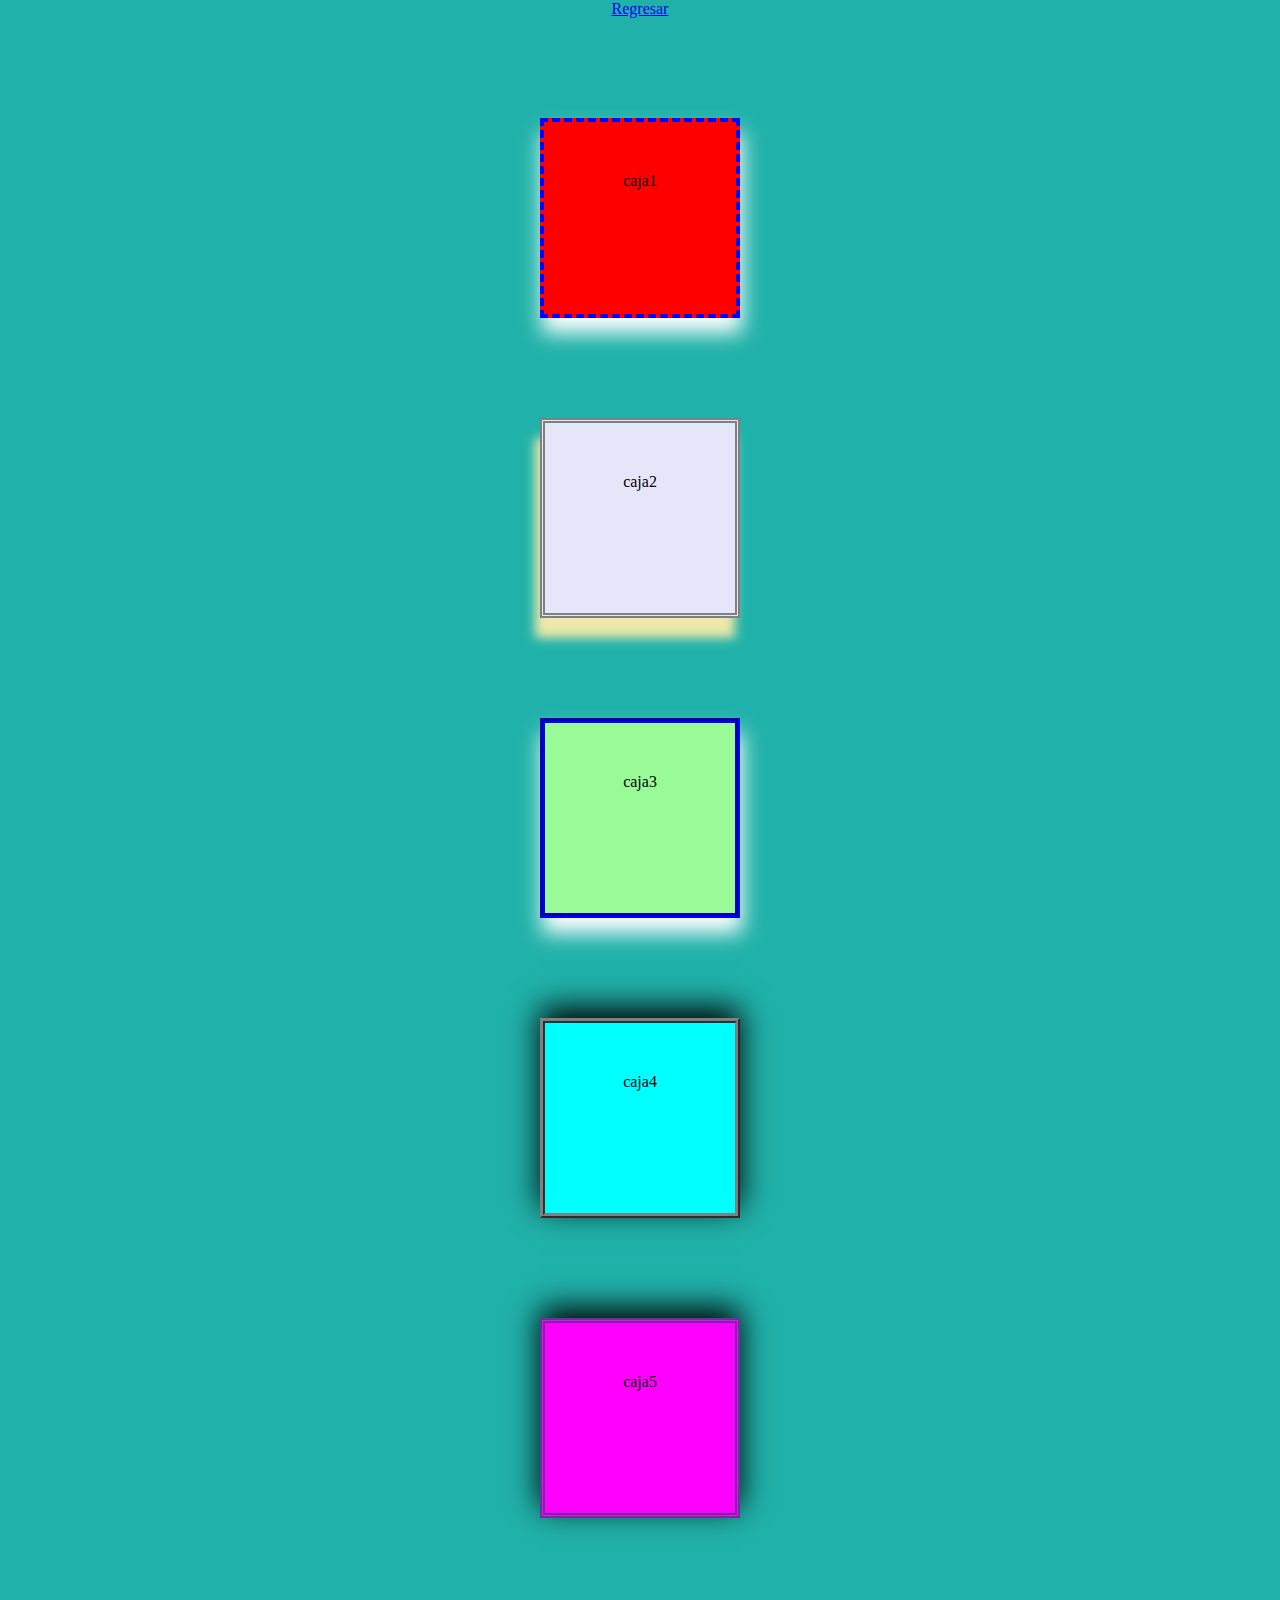
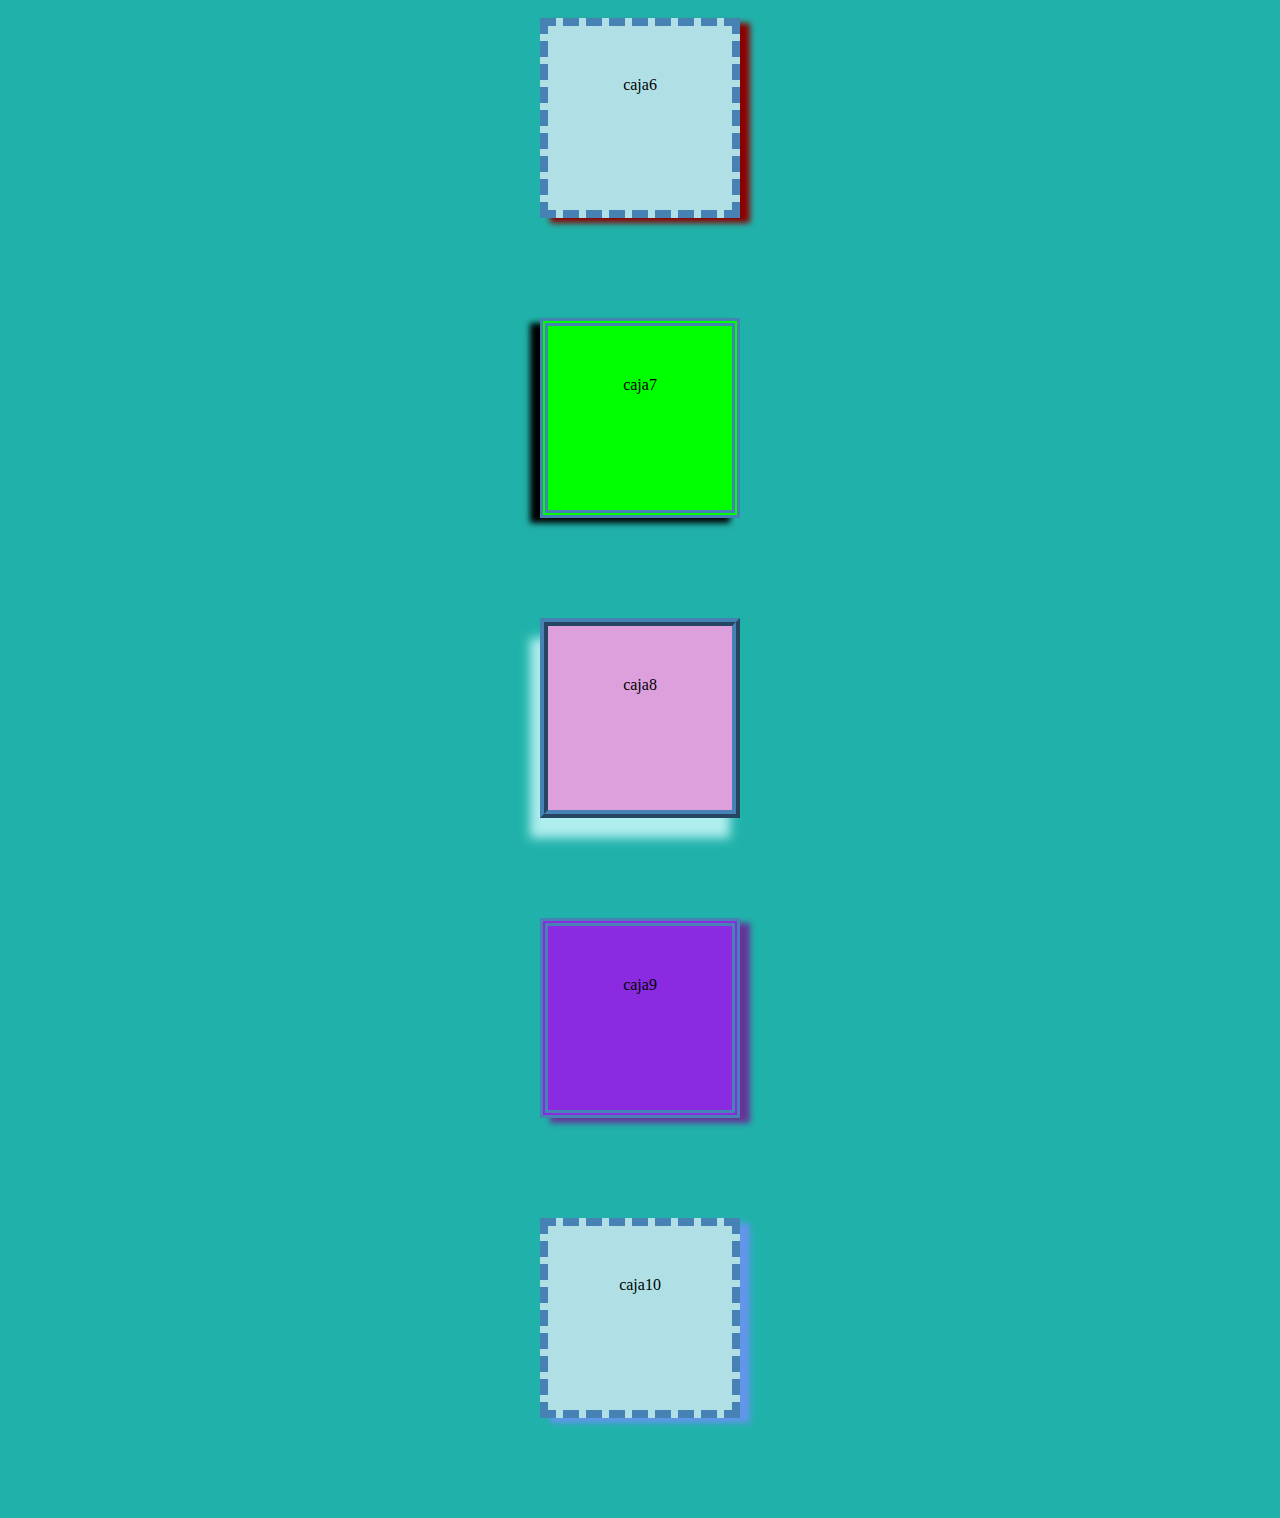
<file: boxm.html>
<!DOCTYPE html>
<html lang="en">
<head>
    <meta charset="UTF-8">
    <meta name="viewport" content="width=device-width, initial-scale=1.0">
    <title>Document</title>
</head>
<link rel="stylesheet" href="boxm.css">
<body style="background: lightseagreen" >
    <center>
        <a href="index.html">Regresar</a>
<div id="d1">caja1</div>
<div id="d2">caja2</div>
<div id="d3">caja3</div>
<div id="d4">caja4</div>
<div id="d5">caja5</div>
<div class="blue">caja6</div>
<div class="red">caja7</div>
<div class="hola">caja8</div>
<div id="d9">caja9</div>
<div id="d10">caja10</div>
</center>
</body>
</html>
</file>
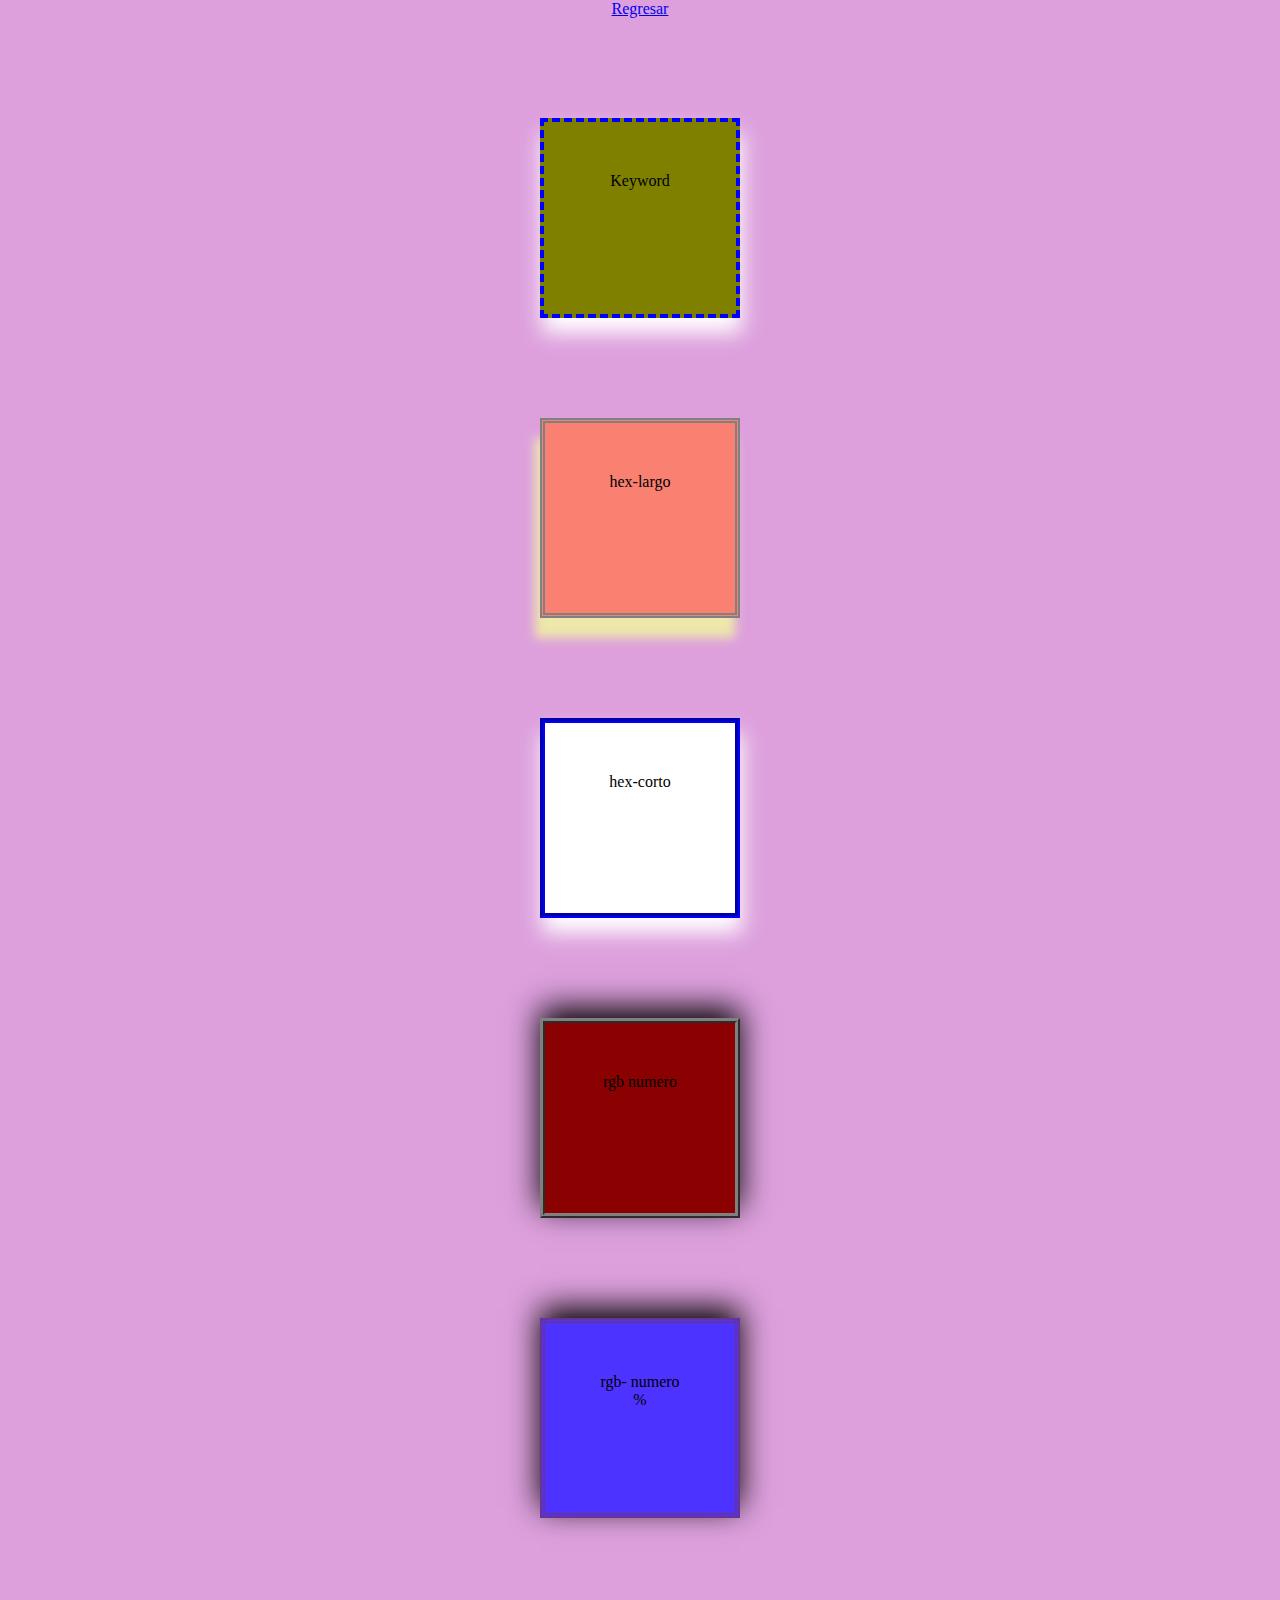
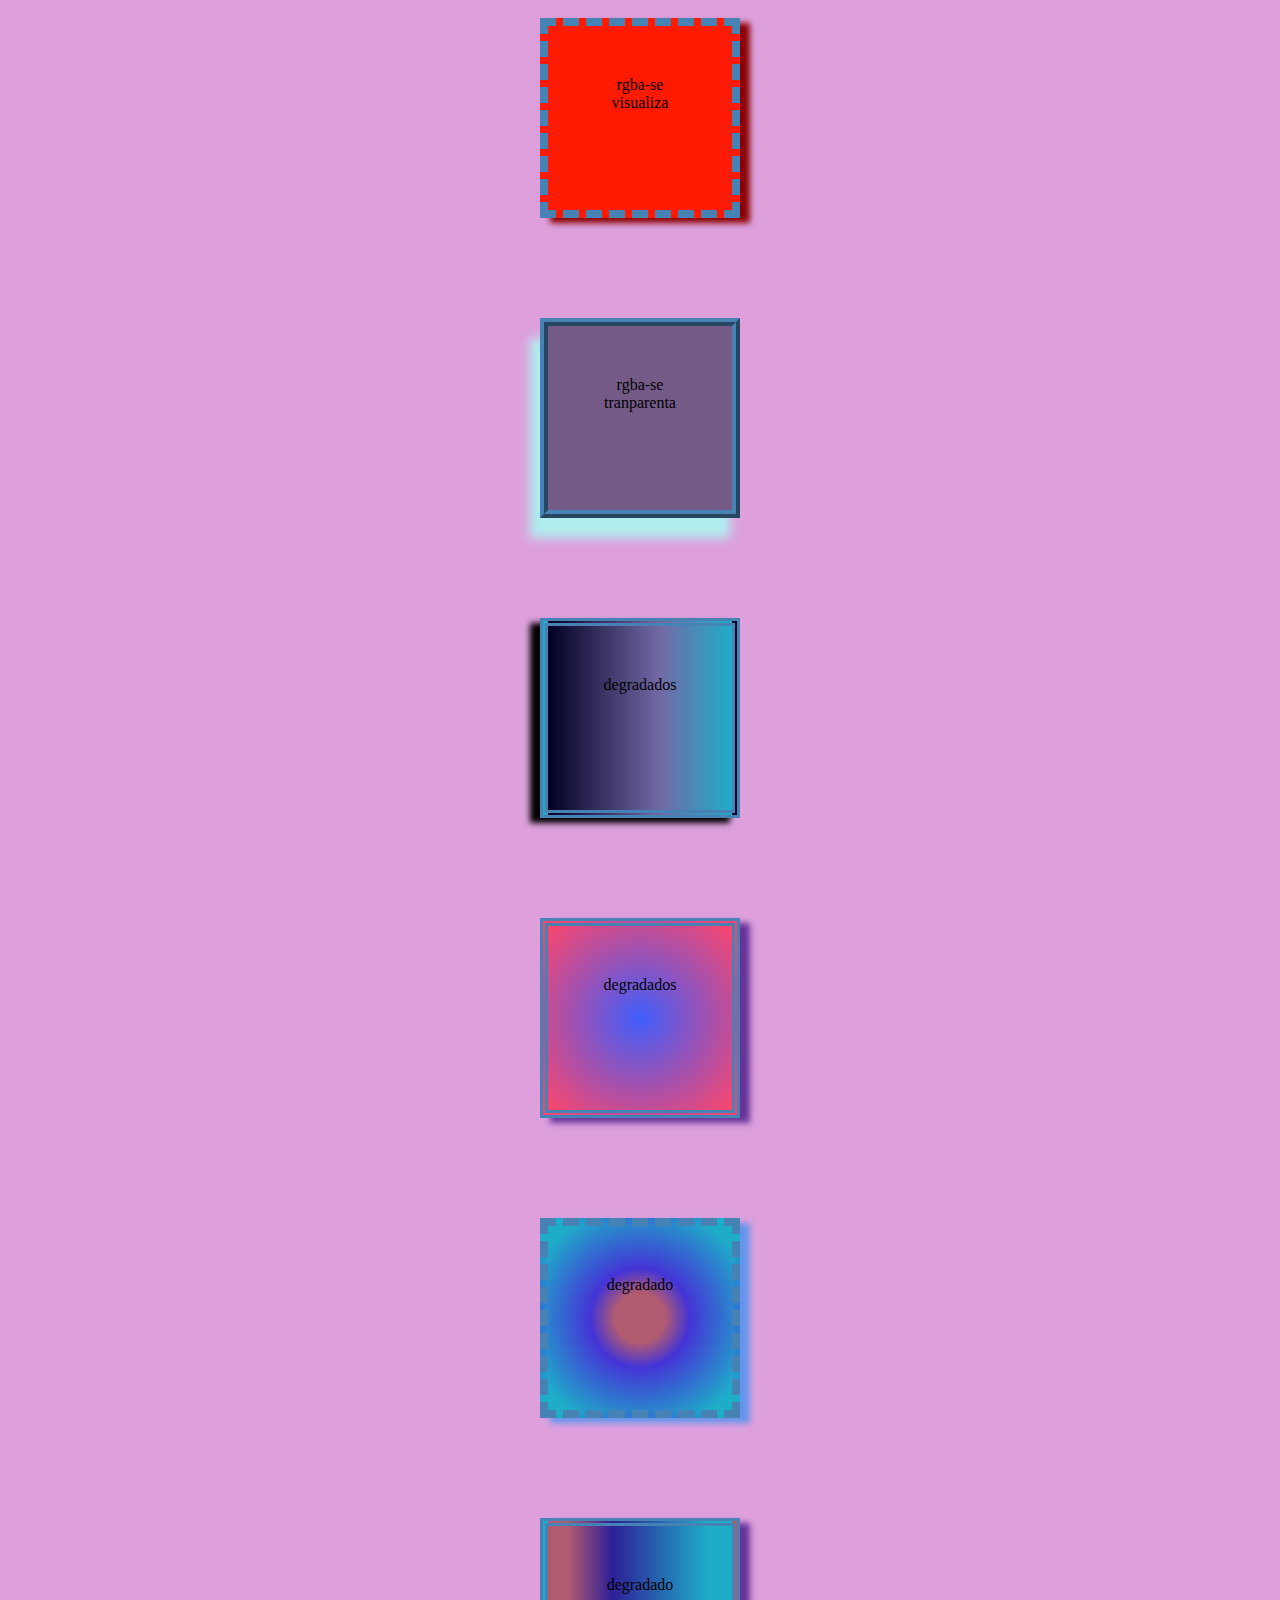
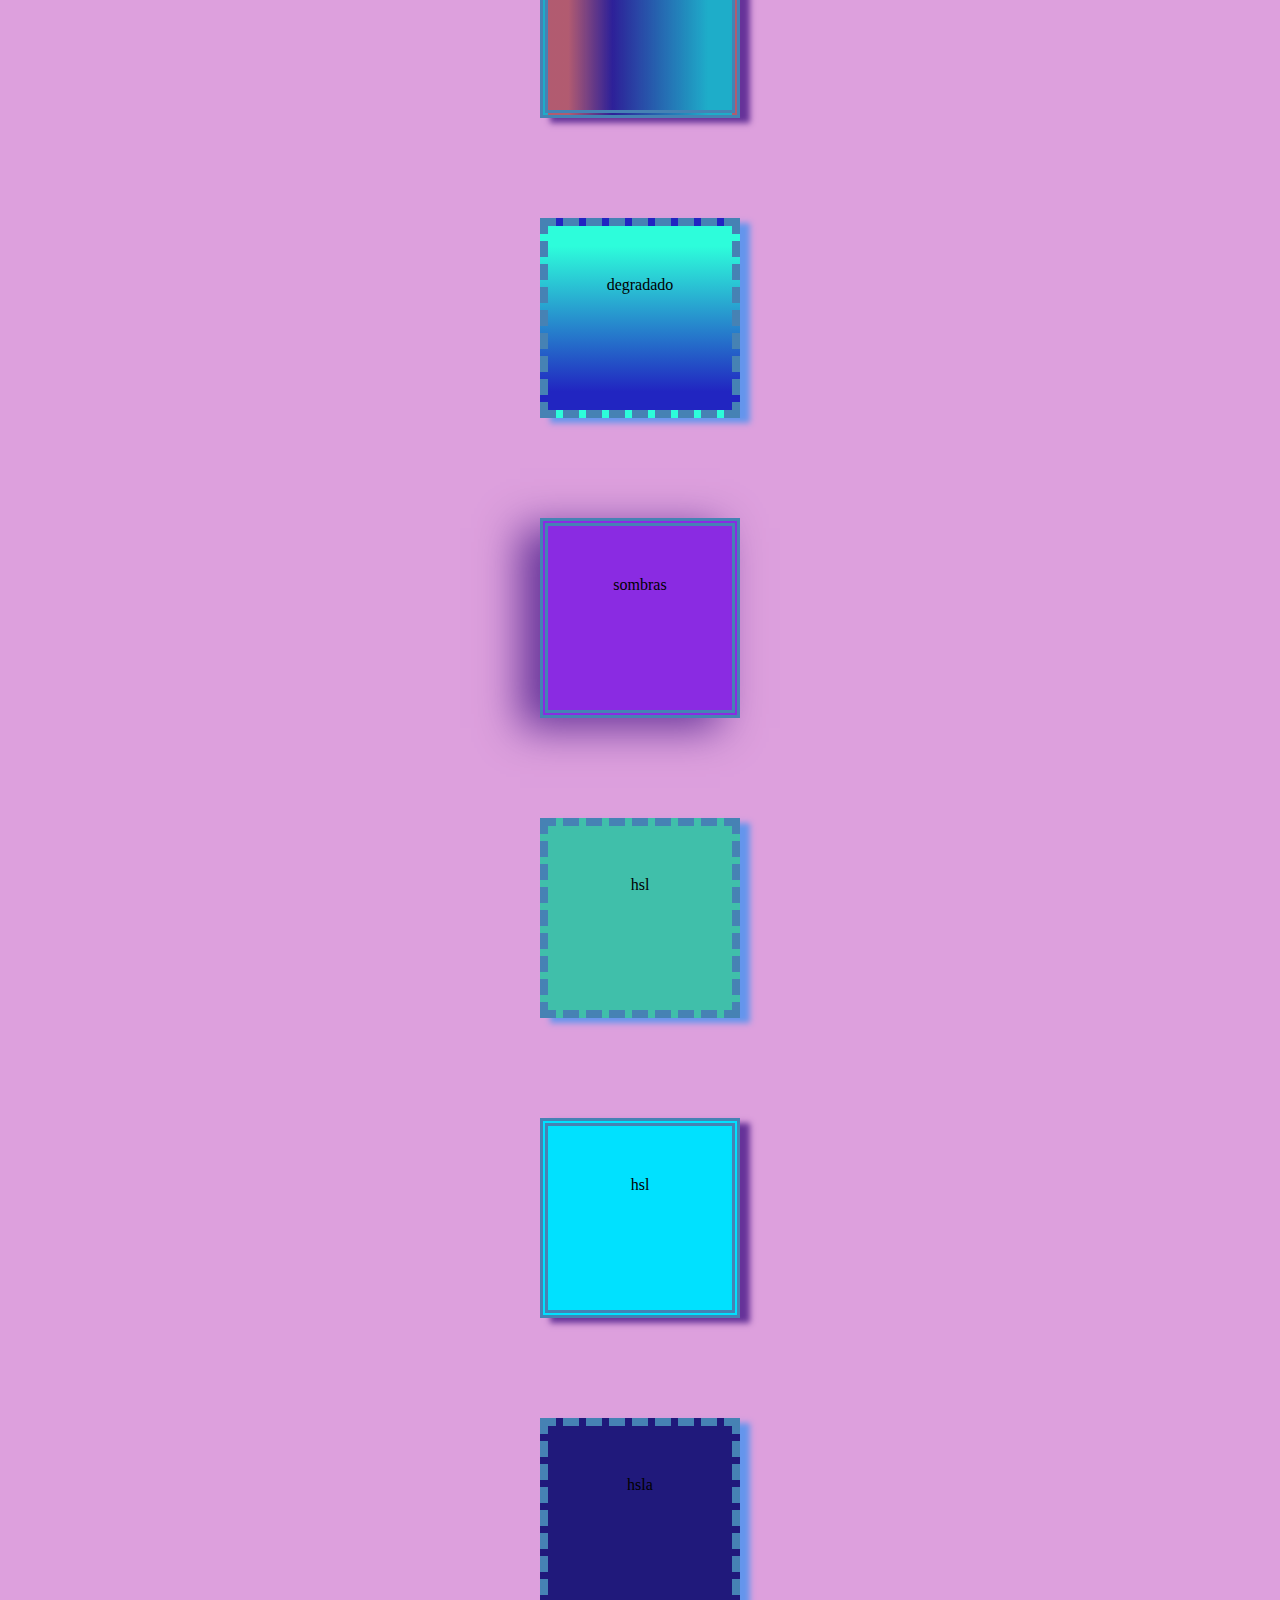
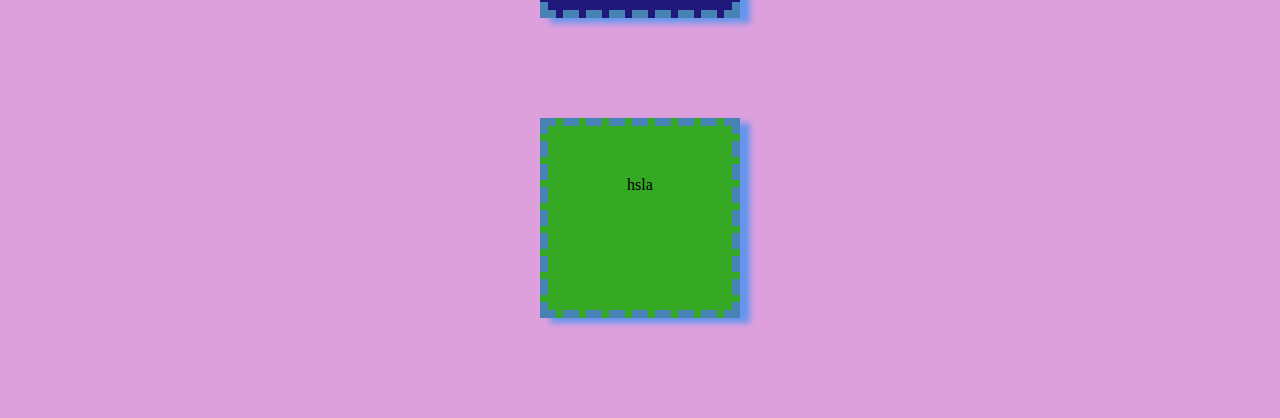
<file: color.html>
<!DOCTYPE html>
<html lang="en">
<head>
    <meta charset="UTF-8">
    <meta name="viewport" content="width=device-width, initial-scale=1.0">
    <title>Document</title>
</head>
<link rel="stylesheet" href="color.css">
<body style="background: plum">
<center>
    <a href="index.html">Regresar</a><br>
<div id="d1">Keyword</div>
<div id="d2">hex-largo</div>
<div id="d3">hex-corto</div>
<div id="d4">rgb numero</div>
<div id="d5">rgb- numero %</div>
<div class="blue">rgba-se visualiza</div>
<div class="hola">rgba-se tranparenta</div>
<div class="red">degradados</div>
<div id="d9">degradados</div>
<div id="d10">degradado</div>
<div id="d11">degradado</div>
<div id="d12">degradado</div>
<div id="d13">sombras</div>
<div id="d14">hsl</div>
<div id="d15">hsl</div>
<div id="d16">hsla</div>
<div id="d17">hsla</div>
</center>
</body>
</html>
</file>
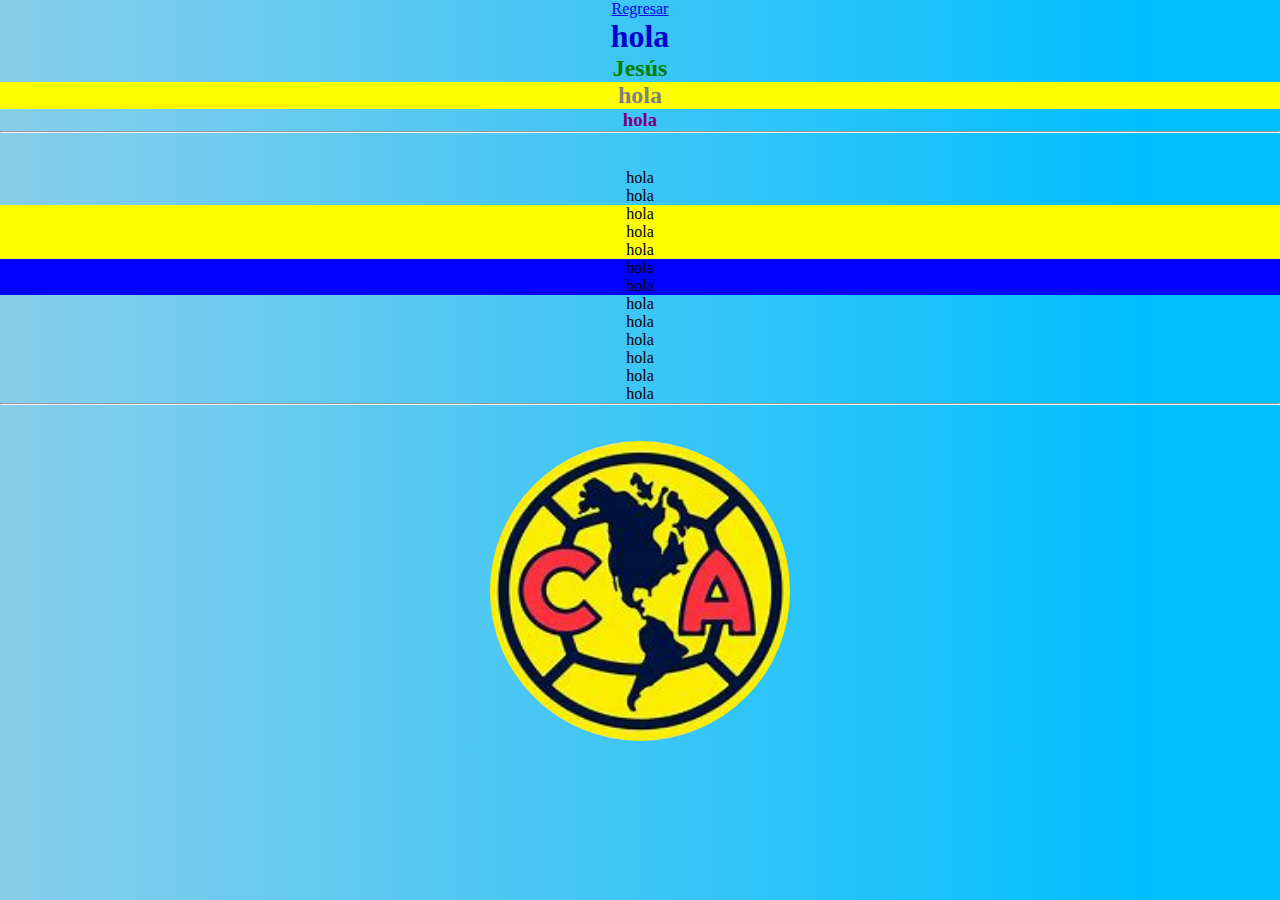
<file: intg.html>
<!DOCTYPE html>
<html lang="en">
<head>
    <meta charset="UTF-8">
    <meta name="viewport" content="width=device-width, initial-scale=1.0">
    <title>Document</title>
</head>
<body>
    <style>
       
        </style>
        <link rel="stylesheet" href="intg.css">
      </head>
      <center>
      <body style="background: linear-gradient(90deg,skyblue 1%,deepskyblue 90%);">
      <a href="index.html">Regresar</a>
       <h1 style="color: mediumblue">hola</h1>
      <h2 style="color: green"> Jesús</h2>
      <h2 style="color: gray; background: yellow;text-align: center">hola </h2>
      <h3 style="color: purple"> hola </h3>
      <hr style="color: black"><br><br>
       
         
      <div>hola</div>
      <div>hola</div>
      <div id="diferente">hola</div>
      <div id="diferente">hola</div>
      <div id="diferente">hola</div>
      <div class="blue">hola</div>
      
      <div class="blue">hola</div>
      <div>hola</div>
      <div>hola</div>
      <div>hola</div>
      <div>hola</div>
      <div>hola</div>
      <div>hola</div>
       <hr><br><br>
       <img src="ame.jpg" alt="ame">
    </center>
</body>
</html>
</file>
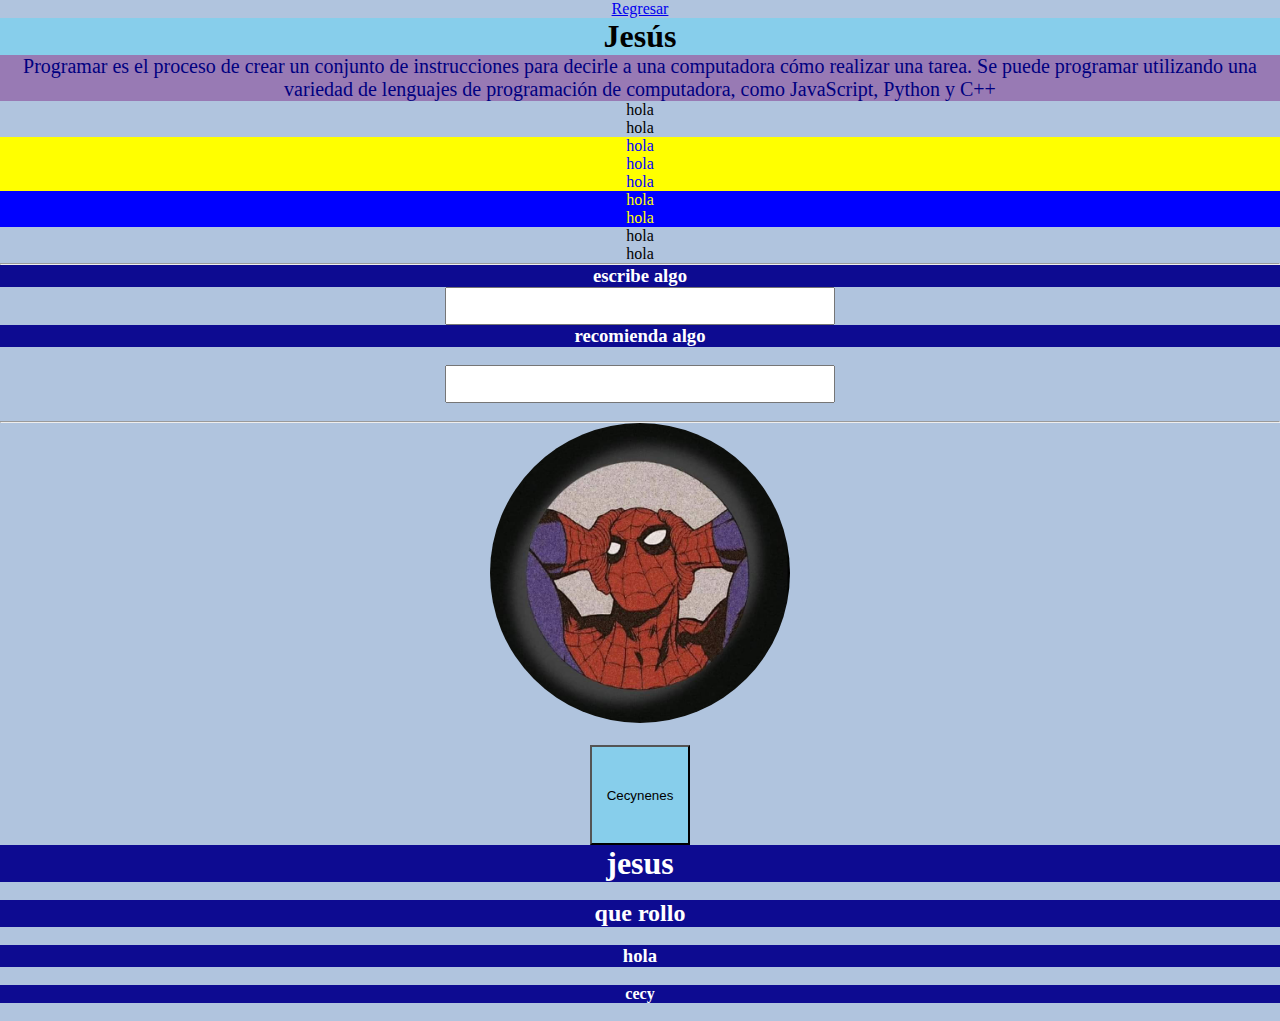
<file: selec.html>
<!DOCTYPE html>
<html lang="en">
<head>
    <meta charset="UTF-8">
    <meta name="viewport" content="width=device-width, initial-scale=1.0">
    <title>Document</title>
</head>
<body>
    <center>
        <link rel="stylesheet" href="selec.css">
      </head>
      <header>
        <a href="index.html">Regresar</a>
        <h1>Jesús</h1>
      </header>
      <body style="background: lightsteelblue" >
      <p>Programar es el proceso de crear un conjunto de instrucciones para decirle a una computadora cómo realizar una tarea. Se puede programar utilizando una variedad de lenguajes de programación de computadora, como JavaScript, Python y C++</p>
      <div>hola</div>
      <div>hola</div>
      <div id="diferente">hola</div>
      <div id="diferente">hola</div>
      <div id="diferente">hola</div>
      <div class="blue">hola</div>
      
      <div class="blue">hola</div>
      <div>hola</div>
      <div>hola</div>
      <hr>
      <h3>escribe algo</h3>
      <input type="text"><br>
      <h3>recomienda algo</h3><br>
      <input type="text"><br><br>
      <hr>
      
      <img src="spider1.jpeg" align="bottom" height="250px" width="250px"> <br><br>
      <button type="submit"
      class="classic"
      id="primary">Cecynenes</button><br>
     
      <h1>jesus</h1><br>
      <h2>que rollo</h2><br>
      <h3>hola</h3><br>
      <h4>cecy</h4><br>
    </center>
</body>
</html>
</file>
<file: boxm.css>
*{
    margin: 0px;
    padding: 0px;
    box-sizing:border-box;
  }
  div{
    width: 200px;
    height: 200px;
    background: red;
    border: 2px outset black;
    box-shadow: 0px -10px 30px black;
    margin: 100px;
    padding: 50px;
    
  }
  #d1{
   border: 4px dashed blue;
   box-shadow: 2px 15px 20px white;
  }
  #d2{
    border: 5px double gray;
    box-shadow: -5px 20px 10px palegoldenrod;
    background: lavender;
  }
  #d3{
   border: 5px groove blue;
   box-shadow: 2px 15px 20px white;
   background: palegreen;
  }
  #d4{
    border: 5px ridge gray;
    box-shadow: -5px 20px 10px ridge;
    background: cyan;
  }
  #d5{
    border: 5px double rebeccapurple;
    box-shadow: -5px 20px 10px dotted;
    background: magenta;
  }
  .blue{
    background: powderblue;
    border: 8px dashed steelblue;
    box-shadow: 10px 5px 6px darkred;
  }
  .red{
    background: lime;
    border: 8px double steelblue;
    box-shadow: -10px 5px 6px black;
  }
  .hola{
    background: plum;
    border: 8px ridge steelblue;
    box-shadow: -10px 20px 10px paleturquoise;
  } 
  #d9{
    background: blueviolet;
    border: 8px double steelblue;
    box-shadow: 10px 5px 6px rebeccapurple;
  }
  #d10{
   background: powderblue;
    border: 8px dashed steelblue;
    box-shadow: 10px 5px 6px cornflowerblue; 
  }
</file>
<file: color.css>
*{
    margin: 0px;
    padding: 0px;
    box-sizing:border-box;
  }
  div{
    width: 200px;
    height: 200px;
    background: red;
    border: 2px outset black;
    box-shadow: 0px -10px 30px black;
    margin: 100px;
    padding: 50px;
    
  }
  #d1{
   border: 4px dashed blue;
   box-shadow: 2px 15px 20px white;
   background: olive;
  }
  #d2{
    border: 5px double gray;
    box-shadow: -5px 20px 10px palegoldenrod;
    background: 	#FA8072;
  }
  #d3{
   border: 5px groove blue;
   box-shadow: 2px 15px 20px white;
   background: #FFF;
  }
  #d4{
    border: 5px ridge gray;
    box-shadow: -5px 20px 10px ridge;
    background: rgb(139, 0, 0);
  }
  #d5{
    border: 5px double rebeccapurple;
    box-shadow: -5px 20px 10px dotted;
    background: rgb(30%, 20%, 100%);
  }
  .blue{
    background: rgba(100%, 10%, 0%, 1);
    border: 8px dashed steelblue;
    box-shadow: 10px 5px 6px darkred;
  }
  
  .hola{
    background: rgba(10, 20, 50, 0.5);
    border: 8px ridge steelblue;
    box-shadow: -10px 20px 10px paleturquoise;
  } 
  .red{
    background: linear-gradient(90deg, rgba(2,0,36,1) 0%, rgba(114,105,165,1) 61%, rgba(30,173,201,1) 100%);
    border: 8px double steelblue;
    box-shadow: -10px 5px 6px black;
  }
  #d9{
    background: radial-gradient(circle, rgba(63,94,251,1) 0%, rgba(252,70,107,1) 100%);
    border: 8px double steelblue;
    box-shadow: 10px 5px 6px rebeccapurple;
  }
  #d10{
   background: radial-gradient(circle, rgba(155,55,55,0.6534455128205128) 19%, rgba(52,41,213,0.9042467948717948) 38%, rgba(30,173,201,1) 89%);
    border: 8px dashed steelblue;
    box-shadow: 10px 5px 6px cornflowerblue; 
  }
  #d11{
    background: linear-gradient(90deg, rgba(155,55,55,0.6534455128205128) 11%, rgba(27,19,145,0.9042467948717948) 35%, rgba(30,173,201,1) 87%);
    border: 8px double steelblue;
    box-shadow: 10px 5px 6px rebeccapurple;
  }
  #d12{
   background: linear-gradient(0deg, rgba(33,37,193,1) 10%, rgba(45,253,219,1) 89%);
    border: 8px dashed steelblue;
    box-shadow: 10px 5px 6px cornflowerblue; 
  }
  #d13{
    background: blueviolet;
    border: 8px double steelblue;
    box-shadow: -20px 10px 40px rebeccapurple;
  }
  #d14{
   background-color: hsl(170, 50%, 50%);
      
    border: 8px dashed steelblue;
    box-shadow: 10px 5px 6px cornflowerblue; 
  }
  #d15{
    background: hsl(187, 100%, 50%);
    border: 8px double steelblue;
    box-shadow: 10px 5px 6px rebeccapurple;
  }
  #d16{
   background: hsla(244, 66%, 29%, 1);
    border: 8px dashed steelblue;
    box-shadow: 10px 5px 6px cornflowerblue; 
  }
  #d17{
   background: hsla(112, 66%, 40%, 1);
    border: 8px dashed steelblue;
    box-shadow: 10px 5px 6px cornflowerblue; 
  }
</file>
<file: intg.css>
*{
    margin: 0 0 0 0;
padding: 0;
box-sizing: border-box;
}

img{
    display: black;
    margin: auto;
    width: 300px;
    height: 300px;
    border: 3px salid black;
    border-radius: 100%;
    transition: 2s all ease;
  }
  img:hover{
    transition: 2s all ease;
    transform: scale(1.2) rotate(360deg);
    
  }
  #diferente{
  background: yellow;
  }
  .blue{
  background:blue;
  }
</file>
<file: selec.css>
*{
    margin: 0 0 0 0;
    padding: 0;
    box-sizing: border-box;
  }
  p{
    font-size:20px;
    background: rgb(152, 122, 180);
    color: navy;
    
  }
  #diferente{
    background: yellow;
    color: blue;
  }
  .blue{
    background:blue;
    color: yellow;
  }
  input[type="text"]{
    font-size:30px;
  }
  img{
    display: black;
    margin: auto;
    width: 300px;
    height: 300px;
    border: 3px salid black;
    border-radius: 100%;
    transition: 2s all ease;
  }
  img:hover{
    transition: 2s all ease;
    transform: scale(1.2) rotate(360deg);
  }
  header>h1{
    background: skyblue;
    color: black;
  }
  button.classic#primary{
    width: 100px;
    height: 100px;
    color: black;
    background: skyblue;
  }
  h1, h2,h3,h4{
    background: rgb(13, 11, 145);
    color: white;
  }
</file>
